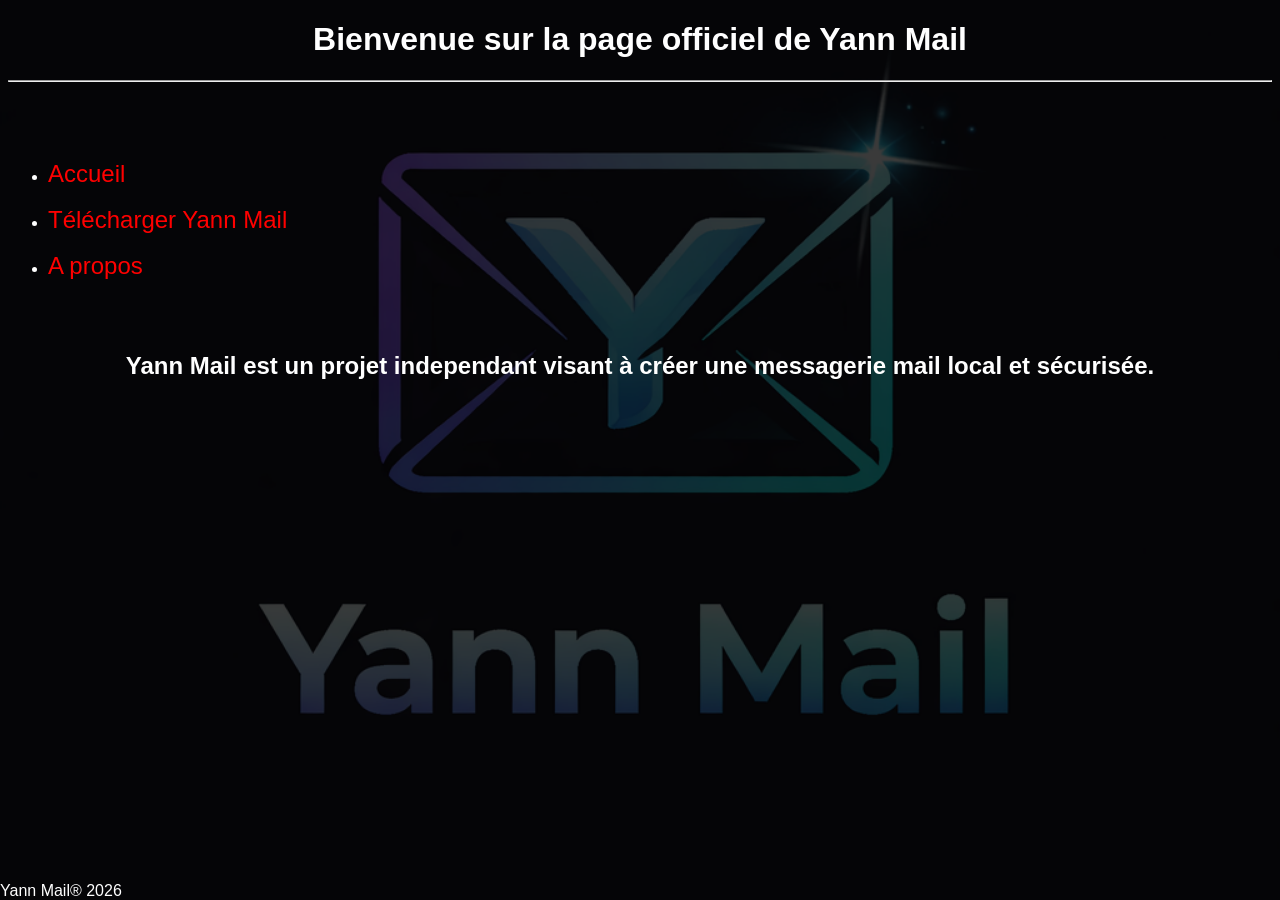
<file: index.html>
<!DOCTYPE html>
<html>
<head>
    <title>Yann Mail</title>
    <link rel="stylesheet" href="style.css">
    <link rel="icon" href="medias/logo yann mail.png">
</head>
<body>
    <header>
        <h1>Bienvenue sur la page officiel de Yann Mail</h1>
        <hr>
    </header>
    <nav>
        <br><br><br><div class="menu_principal">
            <ul>
            <li><a href="">Accueil</a></li><br>
            <!-- <li><a href="register.html">S'inscrire</a></li><br> -->
            <li><a href="telechargement.html">Télécharger Yann Mail</a></li><br>
            <li><a href="add.html">A propos</a></li>
        </ul>
        </div>
    </nav>
    <main>
        <section>
            <br><br><h2> Yann Mail est un projet independant visant à créer une messagerie mail local et sécurisée.</h2><br><br>
        </section>

    </main>
    <footer>Yann Mail® 2026</footer>
</body>



</html>
</file>
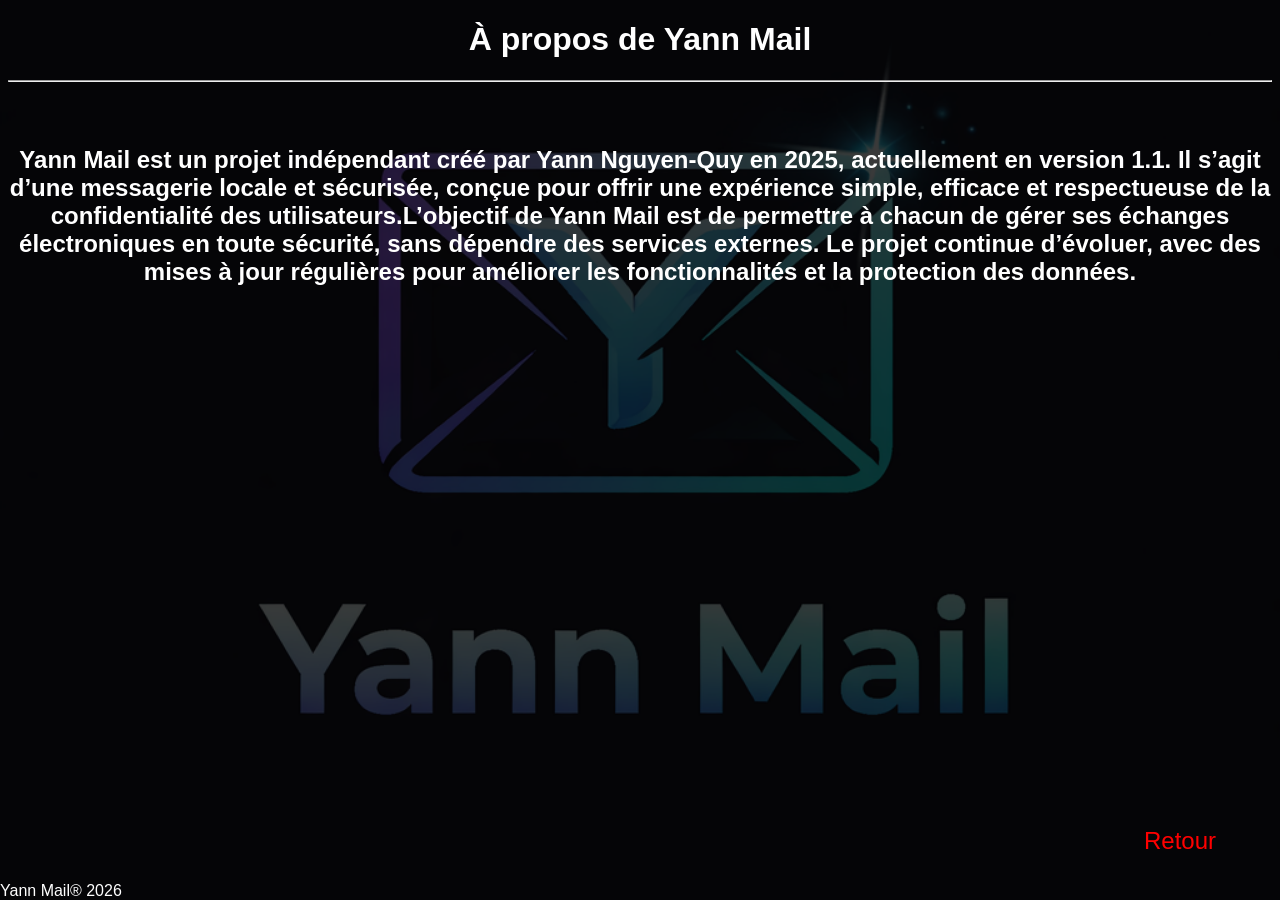
<file: add.html>
<!DOCTYPE html>
<html>
<head>
    <title>A propos</title>
    <link rel="stylesheet" href="style.css">
    <link rel="icon" href="medias/logo yann mail.png">
</head>
<body>
    <header>
        <h1>À propos de Yann Mail</h1>
        <hr>
    </header>
    <main>
        <section>
            <br><br><h2>Yann Mail est un projet indépendant créé par Yann Nguyen-Quy en 2025, actuellement en version 1.1. Il s’agit d’une messagerie locale et sécurisée, conçue pour offrir une expérience simple, efficace et respectueuse de la confidentialité des utilisateurs.L’objectif de Yann Mail est de permettre à chacun de gérer ses échanges électroniques en toute sécurité, sans dépendre des services externes. Le projet continue d’évoluer, avec des mises à jour régulières pour améliorer les fonctionnalités et la protection des données.</h2><br><br>
        </section>
        <section>
            <a class="retour" href="index.html">Retour</a>
        </section>


    </main>
    <footer>Yann Mail® 2026</footer>
</body>



</html>
</file>
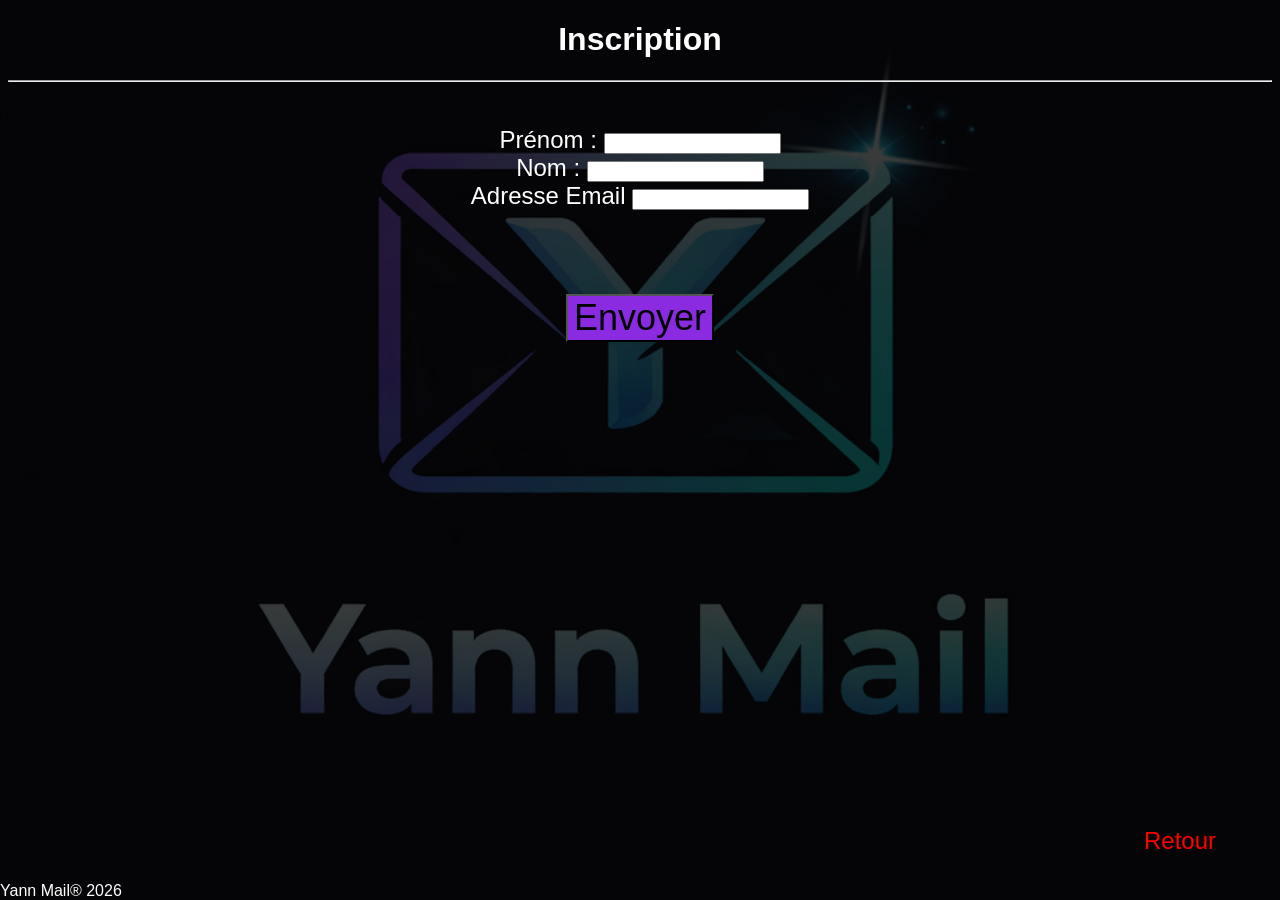
<file: register.html>
<!DOCTYPE html>
<html>
<head><title>Inscription</title></head>
<link rel="stylesheet" href="style.css">
<link rel="icon" href="medias/logo yann mail.png">
<body>
    <header>
        <h1>Inscription</h1>
        <hr>
    </header>
    <br><br>
    <main>
        <section>        
            <form action="" method="submitS">
            <label for="surname">Prénom : </label>
            <input type="text" id="surname"><br>
            <label for="name">Nom :</label>
            <input type="text" id="name"><br>
            <label for="email">Adresse Email</label>
            <input type="email" id="email">
            <br><br><br><br><button type="submit">Envoyer</button>
            </form>
        </section>

        <section>
            <a class="retour" href="index.html">Retour</a>
        </section>
     

        
    </main>
    <footer>Yann Mail® 2026</footer>
</body>
</file>
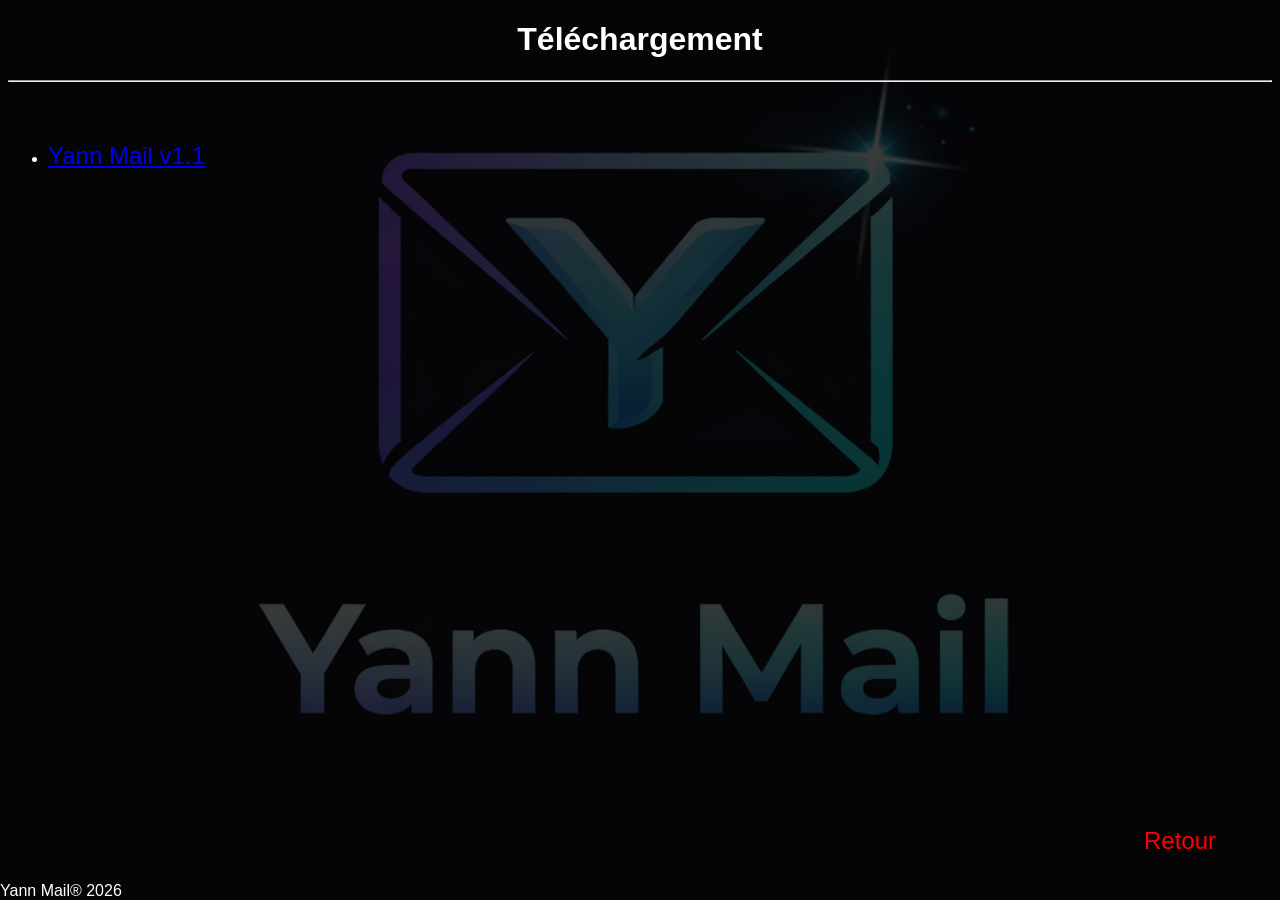
<file: telechargement.html>
<!DOCTYPE html>
<html>
<head>
    <title>Téléchargement</title>
    <link rel="stylesheet" href="style.css">
    <link rel="icon" href="medias/logo yann mail.png">
</head>

<body>
    <header>
        <h1>Téléchargement</h1>
        <hr>
    </header>
    <br><br>
    <main>
        <section>
            <ul>
            <li><a class="download" href="downloads/YannMail.exe" download>Yann Mail v1.1</a></li>
            </ul>
        </section>
        <section>
            <a class="retour" href="index.html">Retour</a>
        </section>
    
    </main>

    <footer>Yann Mail® 2026</footer>
</body>



</html>
</file>
<file: style.css>
body {background-image: url(medias/fond\ yannmail.png);
    background-size: cover;
    background-repeat: no-repeat;
    background-position: center center;
    background-attachment: fixed;
    font-family: arial;
    color: white;

}
.menu_principal a {
  text-decoration: none;
  color: red;
  font-size: 150%;
}

.menu_principal a:hover {
  color: rgb(rgb(58, 0, 0), green, blue);
  text-decoration: underline;
}

footer {
  position: fixed;
  bottom: 0;
left: 0;}


h1{text-align: center;}
h2{text-align: center;}
p{text-align: center;}
form{font-size: 150%;
text-align: center;}
button{font-size: 150%;
background-color: blueviolet;}

.retour{color: red;
text-decoration: none;
font-size: 150%;
position: fixed;
bottom: 5%;
right: 5%;}
.retour:hover{text-decoration: underline;}

.download{font-size: 150%;}
</file>
